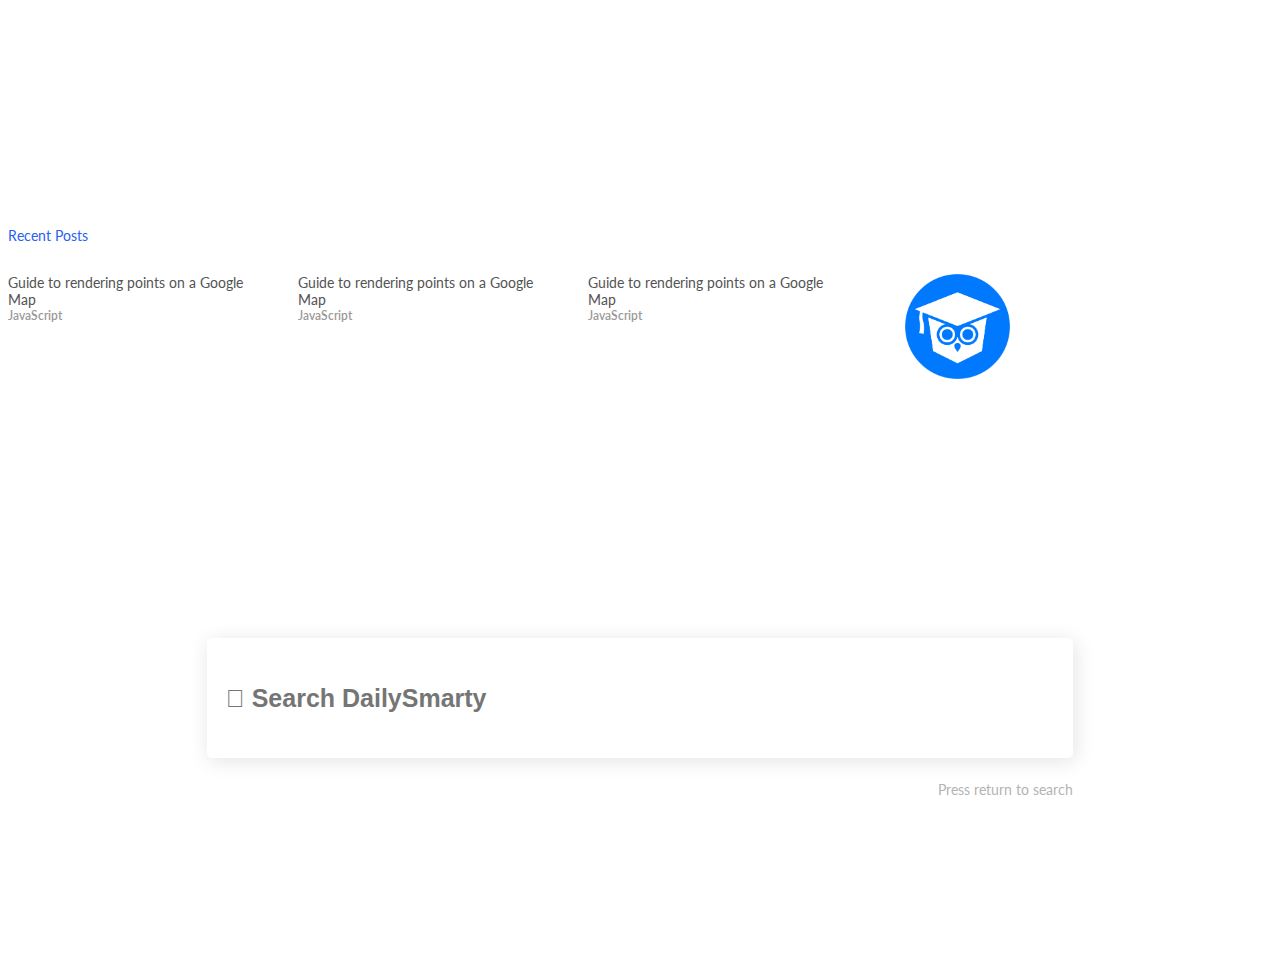
<file: index.html>
<!DOCTYPE html>
<html>

<head>
    <meta charset="utf-8" />
    <meta http-equiv="X-UA-Compatible" content="IE=edge">
    <title>Front End Search Implementation</title>
    <meta name="viewport" content="width=device-width, initial-scale=1">
    <style> @import url('https://fonts.googleapis.com/css2?family=Lato:ital@1&display=swap'); </style>
    <link rel="stylesheet" href="https://use.fontawesome.com/releases/v5.0.13/css/all.css" integrity="sha384-DNOHZ68U8hZfKXOrtjWvjxusGo9WQnrNx2sqG0tfsghAvtVlRW3tvkXWZh58N9jp"
        crossorigin="anonymous">
    <link rel="stylesheet" type="text/css" media="screen" href="main.css" />
</head>

<body>

    <div class="container container-homepage">
        <div class="homepage-logo">
            <img src="images/ds_circle_logo.png" alt="">
        </div>

        <div class="search-bar homepage-search-bar">
            <input type="text" placeholder="&#xf002; Search DailySmarty">
            <p>Press return to search</p>
        </div>

        <div class="recent-posts-wrapper">
            <div class="recent-posts-heading">
                Recent Posts
            </div>

            <div class="recent-posts">
                <div class="recent-post">
                    <div class="recent-post-title">
                        Guide to rendering points on a Google Map
                    </div>
                    <div class="recent-post-category">
                        JavaScript
                    </div>
                </div>
                <div class="recent-post">
                    <div class="recent-post-title">
                        Guide to rendering points on a Google Map
                    </div>
                    <div class="recent-post-category">
                        JavaScript
                    </div>
                </div>
                <div class="recent-post">
                    <div class="recent-post-title">
                        Guide to rendering points on a Google Map
                    </div>
                    <div class="recent-post-category">
                        JavaScript
                    </div>
                </div>
            </div>
        </div>
    </div>

</body>

</html>
</file>
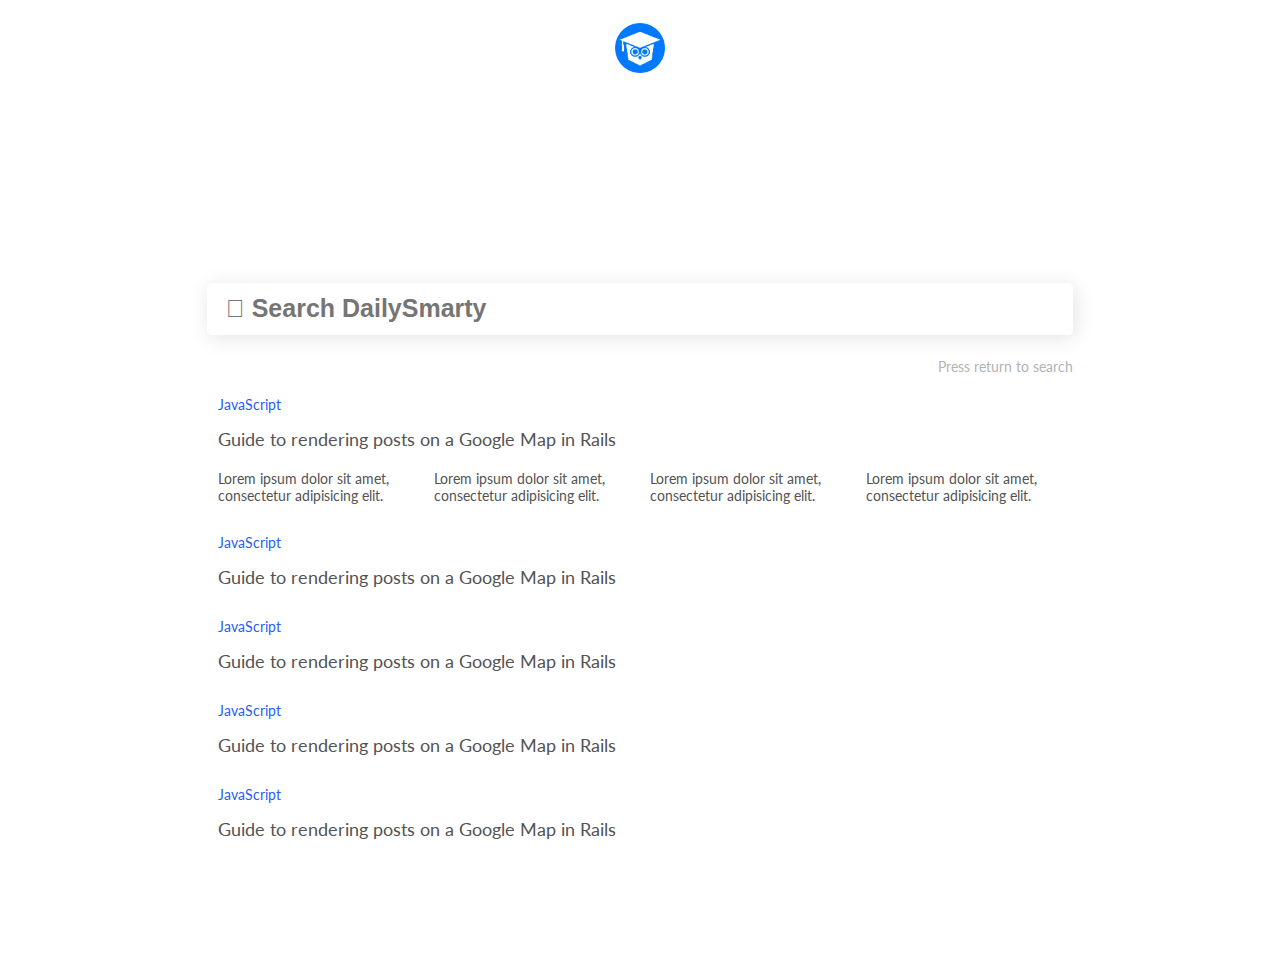
<file: results.html>
<!DOCTYPE html>
<html>

<head>
    <meta charset="utf-8" />
    <meta http-equiv="X-UA-Compatible" content="IE=edge">
    <title>Front End Search Implementation Result Page</title>
    <meta name="viewport" content="width=device-width, initial-scale=1">
    <link href="https://fonts.googleapis.com/css?family=Lato" rel="stylesheet">
    <link rel="stylesheet" href="https://use.fontawesome.com/releases/v5.0.13/css/all.css" integrity="sha384-DNOHZ68U8hZfKXOrtjWvjxusGo9WQnrNx2sqG0tfsghAvtVlRW3tvkXWZh58N9jp"
        crossorigin="anonymous">
    <link rel="stylesheet" type="text/css" media="screen" href="main.css" />
</head>

<body>

    <div class="container container-result">
        <div class="results-logo">
            <img src="images/ds_circle_logo.png" alt="">
        </div>

        <div class="search-bar result-search-bar">
            <input type="text" placeholder="&#xf002; Search DailySmarty">
            <p>Press return to search</p>
        </div>

        <div class="results-posts-wrapper">

            <div class="post">
                <div class="category-name">
                    JavaScript
                </div>

                <div class="result-post-title">
                    <a href="#">
                        Guide to rendering posts on a Google Map in Rails
                    </a>
                </div>

                <div class="result-post-links-wrapper">
                    <a href="#" class="result-post-link">Lorem ipsum dolor sit amet, consectetur adipisicing elit.</a>
                    <a href="#" class="result-post-link">Lorem ipsum dolor sit amet, consectetur adipisicing elit.</a>
                    <a href="#" class="result-post-link">Lorem ipsum dolor sit amet, consectetur adipisicing elit.</a>
                    <a href="#" class="result-post-link">Lorem ipsum dolor sit amet, consectetur adipisicing elit.</a>
                </div>
            </div>
            <div class="post">
                <div class="category-name">
                    JavaScript
                </div>

                <div class="result-post-title">
                    <a href="#">
                        Guide to rendering posts on a Google Map in Rails
                    </a>
                </div>
            </div>
            <div class="post">
                <div class="category-name">
                    JavaScript
                </div>

                <div class="result-post-title">
                    <a href="#">
                        Guide to rendering posts on a Google Map in Rails
                    </a>
                </div>
            </div>
            <div class="post">
                <div class="category-name">
                    JavaScript
                </div>

                <div class="result-post-title">
                    <a href="#">
                        Guide to rendering posts on a Google Map in Rails
                    </a>
                </div>
            </div>
            <div class="post">
                <div class="category-name">
                    JavaScript
                </div>

                <div class="result-post-title">
                    <a href="#">
                        Guide to rendering posts on a Google Map in Rails
                    </a>
                </div>
            </div>
        </div>
    </div>

</body>

</html>
</file>
<file: main.css>
html {
    font-family: 'Lato', sans-serif;
    box-sizing: border-box;
    font-size: 62.5%;
}

*,
*::before
*::after {
    margin: 0;
    padding: 0;
    box-sizing: inherit;
}

.container {
    display: grid;
    
    grid-template-rows: repeat(auto-fit, minmax(100px, 1fr));
    grid-template-columns: 1fr 1fr 1fr;

    margin-top: 5em;
    justify-items: center ;
    align-items: center;

    height: 100vh;
}
.container-result {
    margin-top: -11em;
    margin-bottom: 5em;
}

.container-homepage {
    margin-top: 5em;
    justify-items: center ;
    align-items: center;
}

.homepage-logo {
    grid-column: 2;
    grid-row: 1 ;
}

.homepage-logo img {
    width: 10.5rem;
    margin-bottom: -10em;
}

.search-bar {
    grid-column: 1/-1;
    grid-row: 2;
}

.search-bar input {
    width: 66vw;
    padding-left: 0.75em;
}

.homepage-search-bar input {
    height: 11.8rem;
}

.result-search-bar input {
    height: 5rem;
    margin-bottom: 0em;
    margin-top: -8em;

}

.search-bar input[type="text"] {
    font-size: 2.5em;
    font-family: "Font Awesome\ 5 Free", Arial, Helvetica, sans-serif;
    font-weight: 600;
    color: #585858;
    box-shadow: 2px 3px 20px 1px rgba(0, 0, 0, 0.1);
    border: 0px solid transparent;
    border-radius: 0.5rem;
}   

.search-bar input[type="text"]::placeholer {
    font-family: "Font Awesome\ 5 Free", Arial, Helvetica, sans-serif;
    font-weight: 600;
    color: #a4a4a4;
}

.search-bar input[type="text"]:focus {
    outline: none;
    box-shadow: 2px 3px 20px 1px rgba(0, 0, 0, 0.3);
}

.search-bar p {
    color: #b3b3b3;
    font-size: 1.4rem;
    line-height: 1.7rem;
    margin-top: 2.3rem;
    text-align: right;
}

.recents-posts-wrapper {
    grid-column: 1/-1;
    grid-row: 3;
}

.recent-posts-heading {
    color: #2660f3;
    margin-bottom: 3rem;
    font-size: 1.4rem;
}
  
.recent-posts {
    display: grid;
    width: 66vw;
    grid-template-columns: repeat(auto-fit, minmax(100px, 1fr));
    grid-gap: 2.5rem;
}
  
.recent-post-title {
    color: #535353;
    font-size: 1.4rem;
}
  
.recent-post-category {
    color: #999999;
    font-size: 1.2rem;
    font-weight: 600;
}

/* Result Page Styles*/

.results-posts-wrapper {
    margin-bottom: 6rem;
    grid-row: 3;
    grid-column: 1/-1;
    width: 66vw;

}

.post {
    margin-top: 3em;
    margin-bottom: 3em;
}

.category-name {
    color: #2660f3;
    margin-bottom: 1.5rem;
    font-size: 1.4rem;
}

.result-post-title a {
    color: #535353;
    text-decoration: none;
    font-size: 1.8rem;
}

.result-post-title a:hover {
    text-decoration: underline;
}


.result-post-links-wrapper {
    margin-top: 2rem;
    display: grid;
    grid-template-columns: repeat(auto-fit, minmax(100px, 1fr));
    grid-gap: 2rem;
}

.result-post-link {
    color: #535353;
    text-decoration: none;
    font-size: 1.4rem;
}

.result-post-link:hover {
    text-decoration: underline;
}

.results-logo {
    grid-row: 1;
    grid-column: 2;
    display: flex;
    justify-content: center;
    align-items: center;
}

.results-logo img {
    width: 50px;
}
</file>
